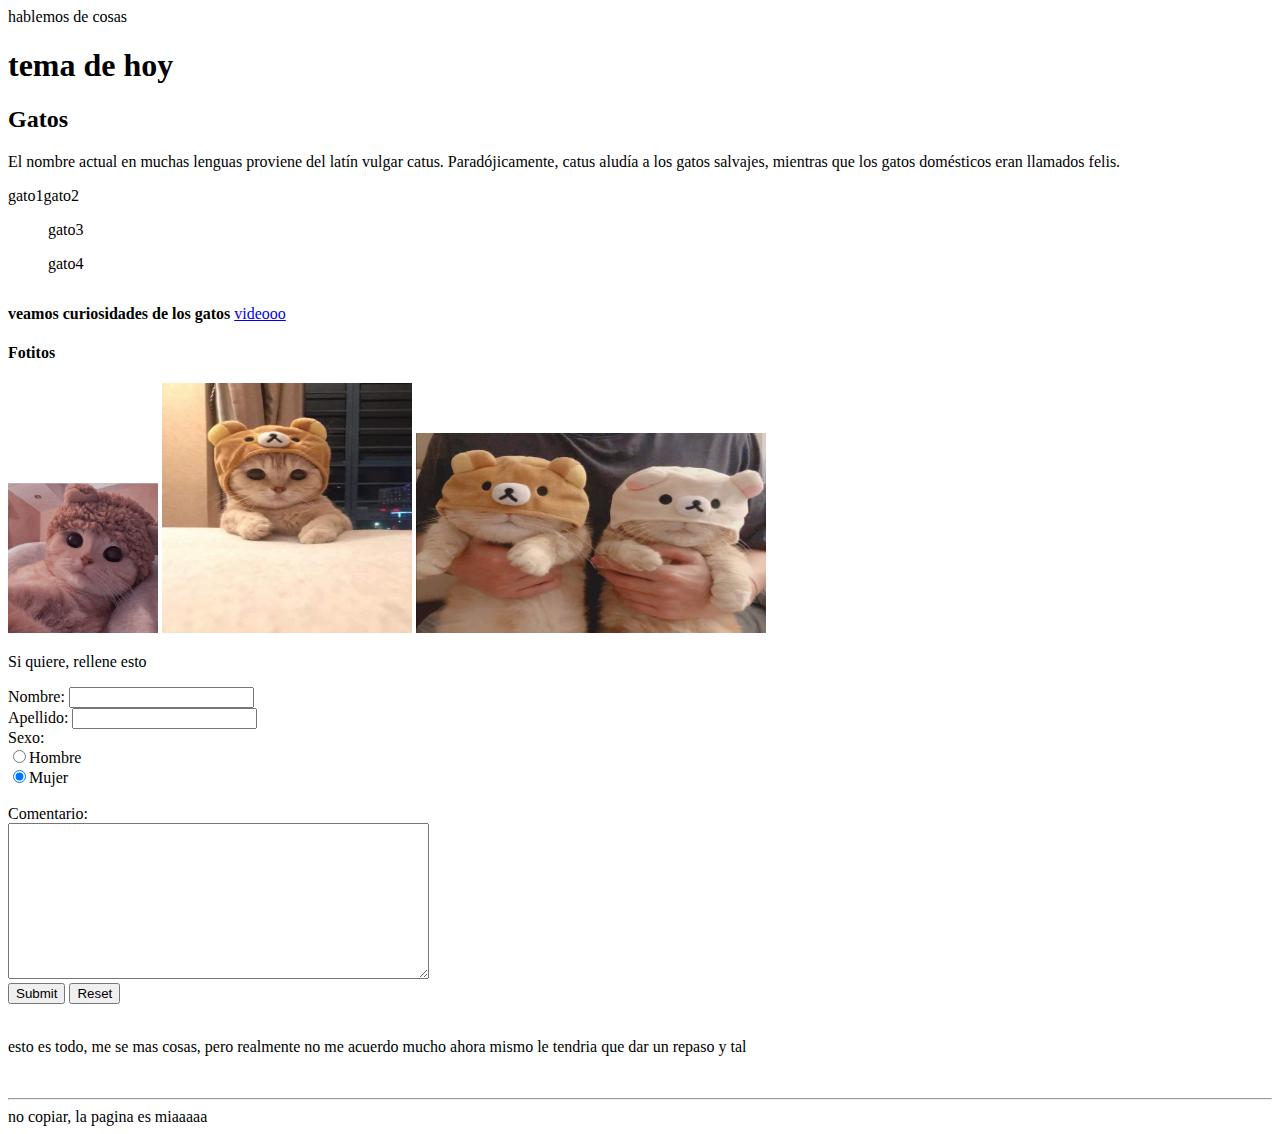
<file: BaseSaber HTML/index.html>
<!DOCTYPE html>
<html>
    <head>
        <title>Gatoooooo</title>
        <meta charset="UTF-8"/>
    </head>
    <body>
        <header>hablemos de cosas</header>
        <h1>tema de hoy</h1>
        <h2>Gatos</h2>
        <p id="in">El nombre actual en muchas lenguas proviene del latín vulgar catus. 
            Paradójicamente, catus aludía a los gatos salvajes, 
            mientras que los gatos domésticos eran llamados felis.</p>
        <div>
        <table>
            <il>gato1</il>
            <il>gato2</il>
        </table>
        <table>
            <ul>gato3</ul>
            <ul>gato4</ul>
        </table>
        </div>
        <div>
            <p><strong>veamos curiosidades de los gatos</strong> <a href="https://www.youtube.com/watch?v=MN4DQ_Vd0nE">videooo</a></p>
        </div>
        <div>
            <h4>Fotitos</h4>
            <img src="g1.jpg" alt =cat width="150" height="150">
            <img src="g2.jpg" alt =cat width="250" height="250">
            <img src="g3.jpg" alt =cat width="350" height="200">
        </div>
        <p>Si quiere, rellene esto</p>
        <form action="enviar.php" method="POST">
            Nombre: <input type="text" name="nombre" value=""/><br/>
            Apellido: <input type="text" name="apellido" value=""/><br/>
            Sexo:<br>
            <input type="radio" name="sexo" value="hombre">Hombre<br>
            <input type="radio" name="sexo" value="mujer" checked>Mujer<br>
          <br>
            Comentario:<br>
            <textarea rows="10" cols="50"></textarea>
            <br>
             <input type="submit" name="enviar"/>
            <input type="reset" name="borrar">
        <br>
        <br>
        <p>esto es todo, me se mas cosas, pero realmente no me acuerdo mucho ahora mismo le tendria que dar un repaso y tal</p>
        <br>
        <hr>
        <footer>no copiar, la pagina es miaaaaa</footer>
    </body>
</html>
</file>
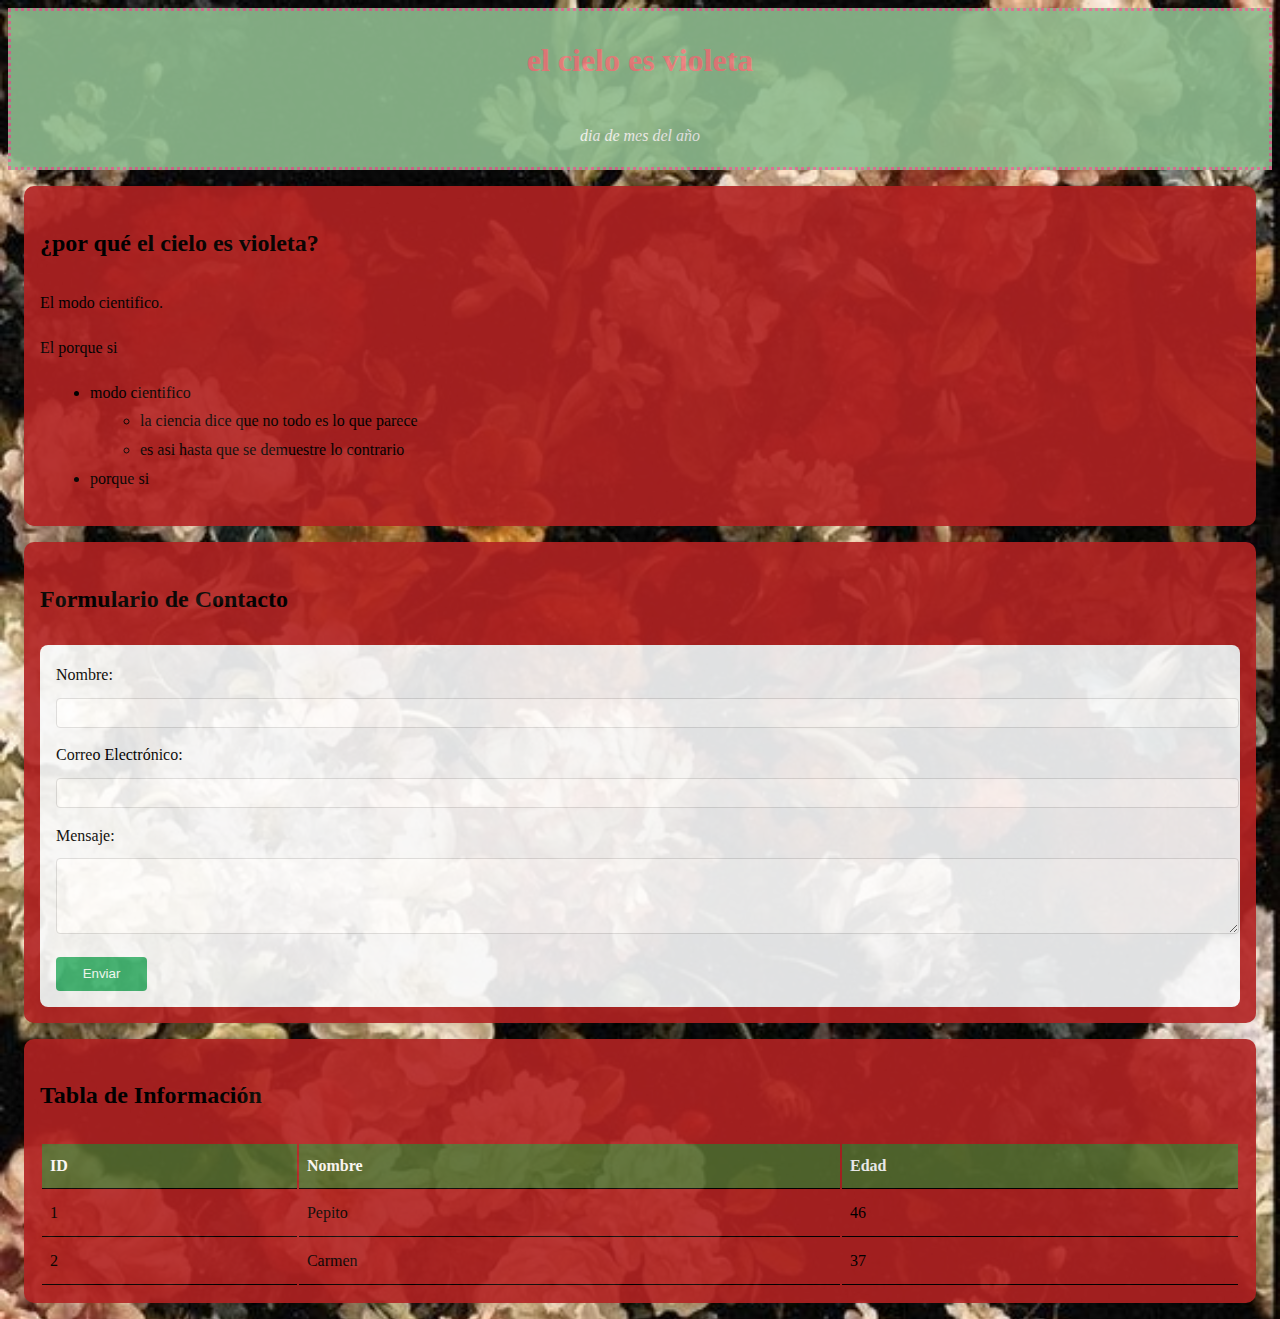
<file: Ejercicio01/index.html>
<!DOCTYPE html>
<html lang="es">

<head>
    <meta charset="UTF-8">
    <meta name="viewport" content="width=device-width, initial-scale=1.0">
    <title>HTML 101 para mi equipazo de Linkia</title>
    <link rel="stylesheet" href="styles.css">
</head>

<body>
    <!-- Con CTRL K Y LUEGO C, HACES UN COMENTARIO COMO ESTE -->
    <!-- Tipos de selectores
Element     Class     ID
-->
<!-- Para formatear tu código, pulsa SHIFT(FLECHITA IZDA) + ALT + F -->
    <!-- Artículo con varias secciones -->
    <article>

        <!-- Encabezado del artículo -->
        <header>
            <h1>el cielo es violeta</h1>
            <p><time datetime="2024-01-17">dia de mes del año</time></p>
        </header>

        <!-- Contenido principal del artículo -->
        <section>
            <h2>¿por qué el cielo es violeta?</h2>
            <p>El modo cientifico.</p>
            <p>El porque si</p>

            <!-- Lista anidada -->
            <ul>
                <li>modo cientifico
                    <ul>
                        <li>la ciencia dice que no todo es lo que parece</li>
                        <li>es asi hasta que se demuestre lo contrario</li>
                    </ul>
                </li>
                <li>porque si</li>
            </ul>
        </section>

        <!-- Sección con un formulario -->
        <section>
            <h2>Formulario de Contacto</h2>
            <form action="submit.html" method="post">
                <label for="name">Nombre:</label>
                <input type="text" id="name" name="name" required>

                <label for="email">Correo Electrónico:</label>
                <input type="email" id="email" name="email" required>

                <label for="message">Mensaje:</label>
                <textarea id="message" name="message" rows="4" required></textarea>

                <input type="submit" value="Enviar">
            </form>
        </section>

        <!-- Sección con una tabla -->
        <section>
            <h2>Tabla de Información</h2>
            <table>
                <thead>
                    <tr>
                        <th>ID</th>
                        <th>Nombre</th>
                        <th>Edad</th>
                    </tr>
                </thead>
                <tbody>
                    <tr>
                        <td>1</td>
                        <td>Pepito</td>
                        <td>46</td>
                    </tr>
                    <tr>
                        <td>2</td>
                        <td>Carmen</td>
                        <td>37</td>
                    </tr>
                </tbody>
            </table>
        </section>

    </article>

</body>

</html>
</file>
<file: Ejercicio01/styles.css>
/* Estilos globales */
body {
    font-family: 'Lucida Handwriting', cursive;
    line-height: 1.8;
    margin: 5;
    padding: 5;
    background-image: url("ft1.jpg");
    background-repeat: no-repeat;
    background-size: cover;
    color: black;

}

/* Estilo para el encabezado del artículo */
article header {
    background-color: #8FBC8F;
    color:  #F08080;
    opacity: 0.9;
    border-style: dotted;
    border-color: #DB7093;
    padding: 1em 5;
    text-align: center;
}

/* Títulos */
h1, h2 {
    margin-bottom: 1em;
    border-left-width:  thin, #66CDAA ;
}

/* Fecha del artículo */
article header time {
    font-style: italic;
    color: #f4f4f4;
}

/* Estilos para las secciones */
section {
    background-color: #B22222;
    opacity: 0.9;
    margin: 1em;
    padding: 1em;
    border-radius: 10px;
    box-shadow: 0 5px 15px rgba(0,0,0,0.1);
}

/* Estilos para listas */
ul {
    padding-left: 50px;
}

ul ul {
    list-style-type: circle;
}

/* Estilos para el formulario */
form {
    background-color: #f8f9fa;
    padding: 1em;
    border-radius: 8px;
}

form label {
    display: block;
    margin-bottom: 0.5em;
}

form input[type="text"],
form input[type="email"],
form textarea {
    width: 100%;
    padding: 0.5em;
    margin-bottom: 1em;
    border: 1px solid #ddd;
    border-radius: 4px;
}
/*boton enviar*/
form input[type="submit"] {
    background-color: #3CB371;
    color: #F5FFFA;
    border: none;
    padding: 0.7em 2em;
    border-radius: 4px;
    cursor: pointer;
    transition: background-color 0.3s;
}

form input[type="submit"]:hover {
    background-color: #218838;
}

/* Estilos para tablas */
table {
    width: 100%;
    margin-top: 1em;
}

th, td {
    border-bottom:  1px solid black;
    text-align: left;
    padding: 8px;
}

thead {
    background-color: #556B2F;
    color: #fff;
}

/* Media queries para responsividad. Aún no hemos dado esto y solamente lo quiero mencionar. Busca su significado */
/* aplicar estilos diferentes a un documento HTML en función de las características del 
dispositivo en el que se visualiza la página, 
principalmente basándose en el tamaño de la pantalla y la resolución. */
@media (max-width: 600px) {
    body {
        background-color: #e3f2fd;
    }

    article header {
        padding: 0.5em 0;
    }

    form input[type="submit"] {
        width: 100%;
    }
}
</file>
